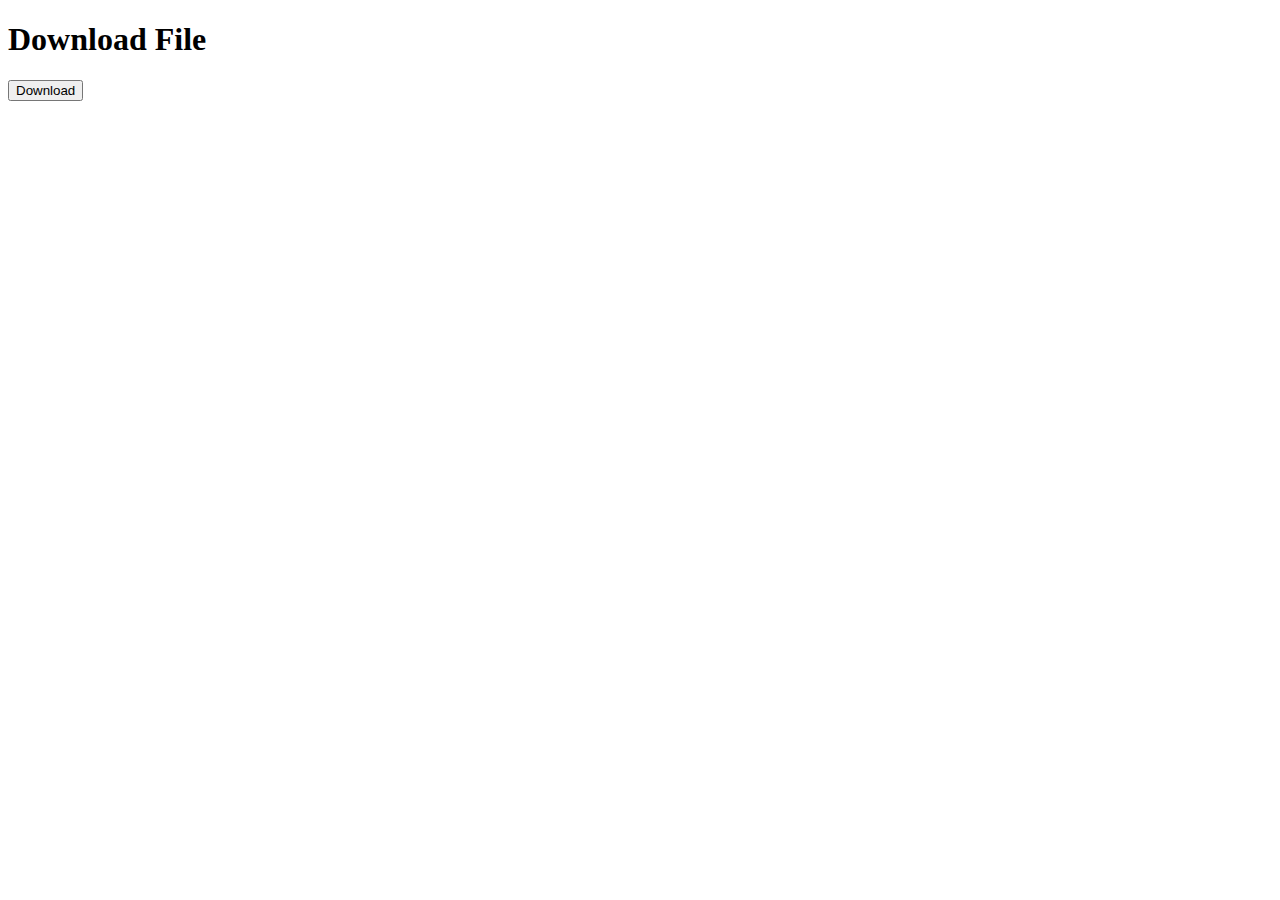
<file: templates/download.html>
<!doctype html>
  <title>Download File</title>
  <h1>Download File</h1>
  <body class="body">
     <div class="container" align="left">
      <a href="/download/{{value}}" target="blank"><button class='btn btn-default'>Download</button></a>
     </div>
  </body>
</file>
